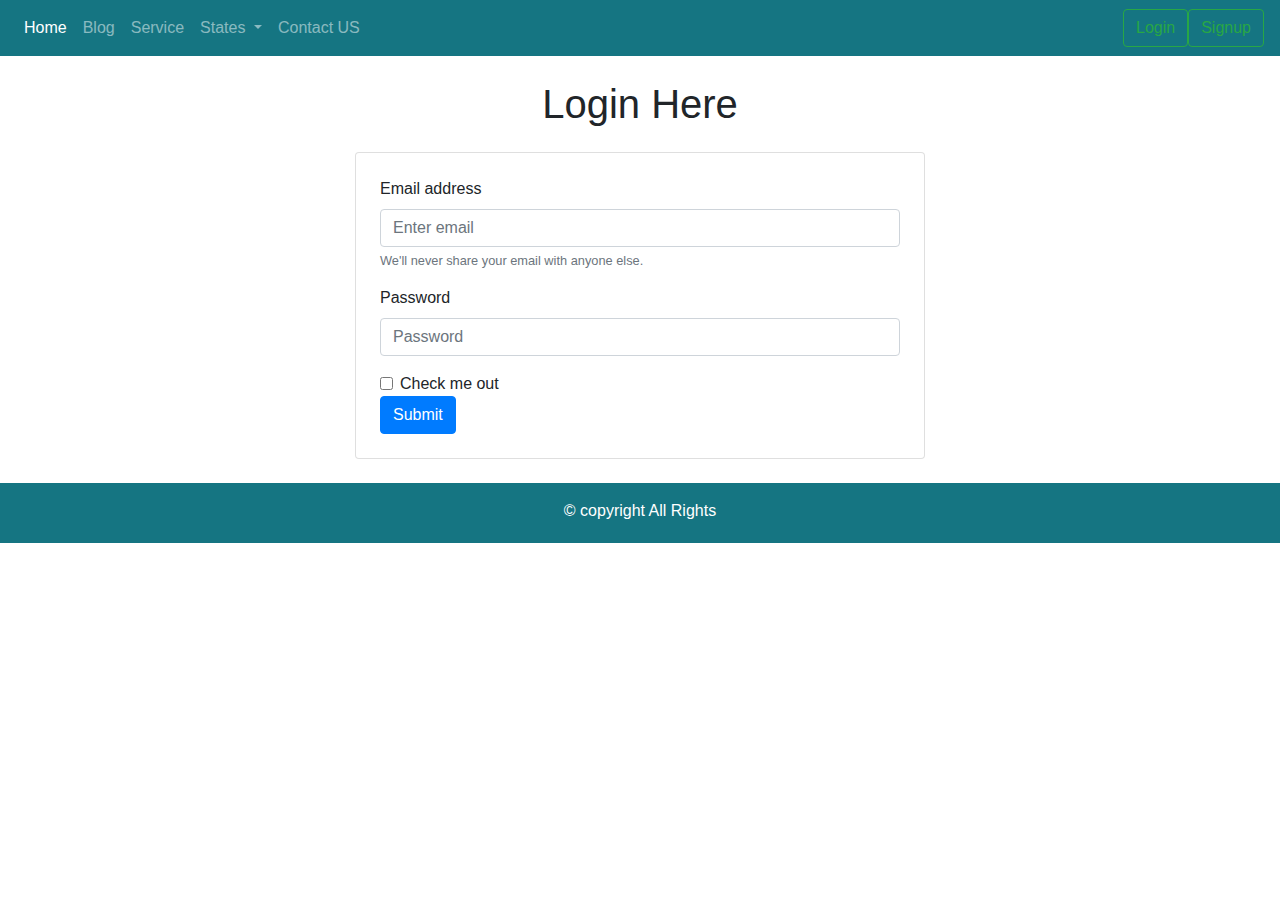
<file: login.html>
<!DOCTYPE html>
<html lang="en">
<head>
    <meta charset="UTF-8">
    <meta name="viewport" content="width=device-width, initial-scale=1.0">
    <title>Login</title>
    <link rel="stylesheet" href="./css/bootstrap.min.css">


    <style>
        .my-bg-color {
            background: rgb(21, 117, 130);
        }

        footer {
            height: 60px;
            width: 100%;
            background: rgb(21, 117, 130);

        }
    </style>
</head>

<body>
   
<!--Nav bar-->

<nav class="navbar navbar-expand-lg navbar-dark my-bg-color">
    <!--<a class="navbar-brand" href="#">Blog</a>-->
    <button class="navbar-toggler" type="button" data-toggle="collapse" data-target="#navbarSupportedContent" aria-controls="navbarSupportedContent" aria-expanded="false" aria-label="Toggle navigation">
      <span class="navbar-toggler-icon"></span>
    </button>
  
    <div class="collapse navbar-collapse" id="navbarSupportedContent">
      <ul class="navbar-nav mr-auto">
        <li class="nav-item active">
          <a class="nav-link" href="#">Home <span class="sr-only">(current)</span></a>
        </li>
        <li class="nav-item">
          <a class="nav-link" href="#">Blog</a>
        </li>
        <li class="nav-item">
          <a class="nav-link" href="#Service">Service</a>
        </li>
        <li class="nav-item dropdown">
          <a class="nav-link dropdown-toggle" href="#" id="navbarDropdown" role="button" data-toggle="dropdown" aria-haspopup="true" aria-expanded="false">
            States
          </a>
          <div class="dropdown-menu" aria-labelledby="navbarDropdown">
            <a class="dropdown-item" href="#">Pune</a>
            <a class="dropdown-item" href="#">MP</a>
            <div class="dropdown-divider">UP</div>
            <a class="dropdown-item" href="#">Other</a>
          </div>
        </li>
        <li class="nav-item">
          <a class="nav-link" href="#">Contact US</a>
        </li>
      </ul>
      <div class="form-inline my-2 my-lg-0">
        <a href="./login.html">
        <button class="btn btn-outline-success my-2 my-sm-0" type="submit">Login</button>
      </a>
        <a href="./signup.html">
        <button class="btn btn-outline-success my-2 my-sm-0" type="submit">Signup</button>
      </a>
      </div>
    </div>
  </nav>

  
  <div class="container">
    <h1 class="text-center m-4">Login Here</h1>
    <div class="row">
        <div class="col-md-3">
        </div>
        <div class="card col-md-6 p-4 mb-4">
            <form>
                <div class="form-group">
                    <label for="exampleInputEmail1">Email address</label>
                    <input type="email" class="form-control" id="exampleInputEmail1" aria-describedby="emailHelp"
                        placeholder="Enter email">
                    <small id="emailHelp" class="form-text text-muted">We'll never share your email with anyone
                        else.</small>
                </div>
                <div class="form-group">
                    <label for="exampleInputPassword1">Password</label>
                    <input type="password" class="form-control" id="exampleInputPassword1" placeholder="Password">
                </div>
                <div class="form-check">
                    <input type="checkbox" class="form-check-input" id="exampleCheck1">
                    <label class="form-check-label" for="exampleCheck1">Check me out</label>
                </div>
                <button type="submit" class="btn btn-primary">Submit</button>
            </form>
        </div>
    </div>
</div>
<footer>
    <div>
        <p class="text-center text-white pt-3">© copyright All Rights</p>
    </div>
</footer>

<script src="https://code.jquery.com/jquery-3.2.1.slim.min.js" integrity="sha384-KJ3o2DKtIkvYIK3UENzmM7KCkRr/rE9/Qpg6aAZGJwFDMVNA/GpGFF93hXpG5KkN" crossorigin="anonymous"></script>
<script src="https://cdn.jsdelivr.net/npm/popper.js@1.12.9/dist/umd/popper.min.js" integrity="sha384-ApNbgh9B+Y1QKtv3Rn7W3mgPxhU9K/ScQsAP7hUibX39j7fakFPskvXusvfa0b4Q" crossorigin="anonymous"></script>
<script src="https://cdn.jsdelivr.net/npm/bootstrap@4.0.0/dist/js/bootstrap.min.js" integrity="sha384-JZR6Spejh4U02d8jOt6vLEHfe/JQGiRRSQQxSfFWpi1MquVdAyjUar5+76PVCmYl" crossorigin="anonymous"></script>

</body>
</html>
</file>
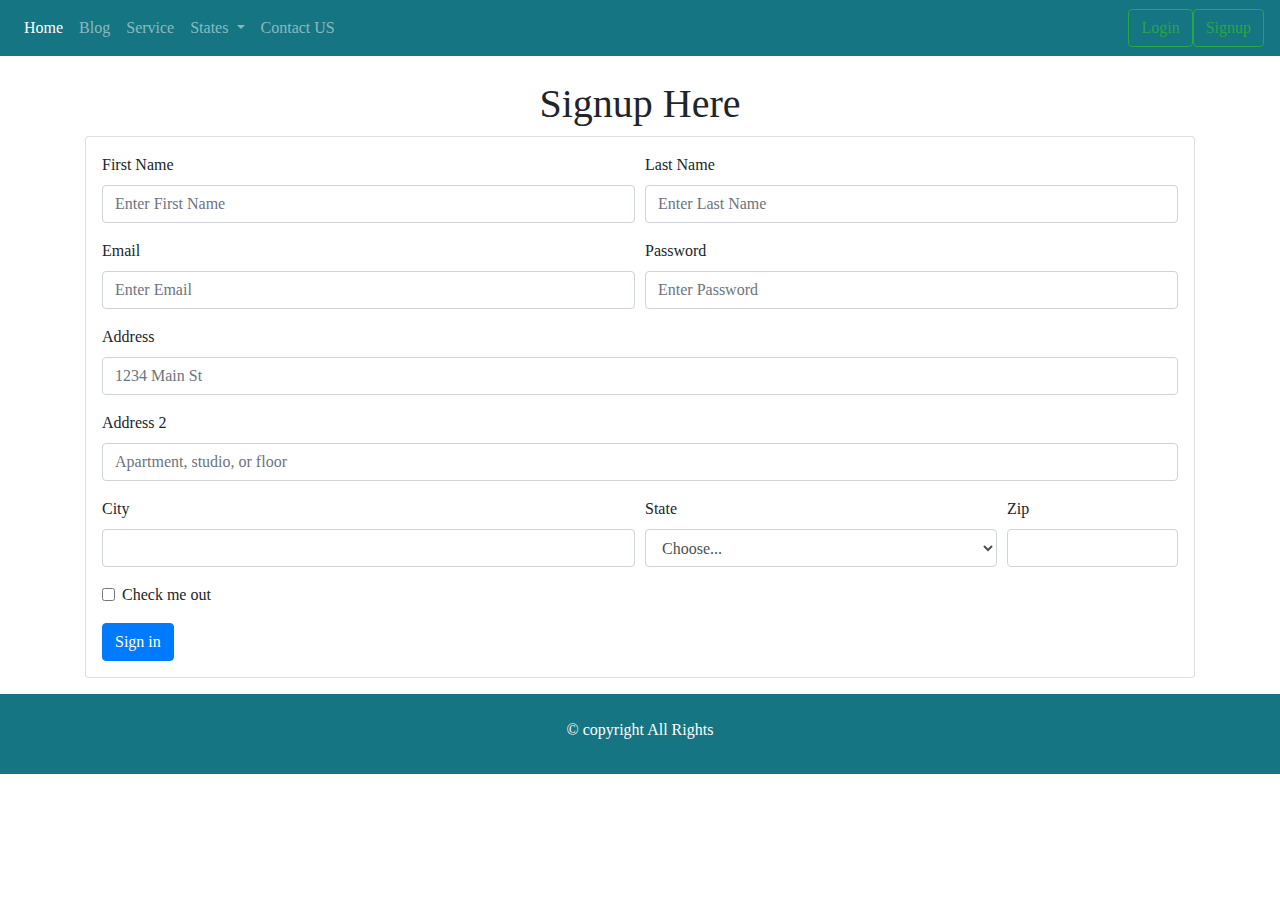
<file: signup.html>
<!DOCTYPE html>
<html lang="en">
<head>
    <meta charset="UTF-8">
    <meta name="viewport" content="width=device-width, initial-scale=1.0">
    <title>Signup</title>
    <link rel="stylesheet" href="./css/bootstrap.min.css">
      <!--<link rel="stylesheet" href="https://cdn.jsdelivr.net/npm/bootstrap@4.0.0/dist/css/bootstrap.min.css" integrity="sha384-Gn5384xqQ1aoWXA+058RXPxPg6fy4IWvTNh0E263XmFcJlSAwiGgFAW/dAiS6JXm" crossorigin="anonymous">-->
      <link rel="stylesheet" href="style.css">
</head>
<body>
   
<!--Nav bar-->

<nav class="navbar navbar-expand-lg navbar-dark my-bg-color">
    <!--<a class="navbar-brand" href="#">Blog</a>-->
    <button class="navbar-toggler" type="button" data-toggle="collapse" data-target="#navbarSupportedContent" aria-controls="navbarSupportedContent" aria-expanded="false" aria-label="Toggle navigation">
      <span class="navbar-toggler-icon"></span>
    </button>
  
    <div class="collapse navbar-collapse" id="navbarSupportedContent">
      <ul class="navbar-nav mr-auto">
        <li class="nav-item active">
          <a class="nav-link" href="#">Home <span class="sr-only">(current)</span></a>
        </li>
        <li class="nav-item">
          <a class="nav-link" href="#">Blog</a>
        </li>
        <li class="nav-item">
          <a class="nav-link" href="#Service">Service</a>
        </li>
        <li class="nav-item dropdown">
          <a class="nav-link dropdown-toggle" href="#" id="navbarDropdown" role="button" data-toggle="dropdown" aria-haspopup="true" aria-expanded="false">
            States
          </a>
          <div class="dropdown-menu" aria-labelledby="navbarDropdown">
            <a class="dropdown-item" href="#">Pune</a>
            <a class="dropdown-item" href="#">MP</a>
            <div class="dropdown-divider">UP</div>
            <a class="dropdown-item" href="#">Other</a>
          </div>
        </li>
        <li class="nav-item">
          <a class="nav-link" href="#">Contact US</a>
        </li>
      </ul>
      <div class="form-inline my-2 my-lg-0">
        <a href="./login.html">
        <button class="btn btn-outline-success my-2 my-sm-0" type="submit">Login</button>
      </a>
        <a href="./signup.html">
        <button class="btn btn-outline-success my-2 my-sm-0" type="submit">Signup</button>
      </a>
      </div>
    </div>
  </nav>

  <div class="container pb-3">
    <div>
        <h1 class="text-center mt-4">Signup Here</h1>
    </div>
    <div class="card p-3 ">
  <form>
    <div class="form-row">
      <div class="form-group col-md-6">
        <label for="inputEmail4">First Name</label>
        <input type="text" name="userfirstname"class="form-control" id="inputEmail4" placeholder="Enter First Name ">
      </div>
      <div class="form-group col-md-6">
        <label for="inputPassword4">Last Name</label>
        <input type="text" name="userlastname"class="form-control" id="inputPassword4" placeholder="Enter Last Name">
      </div>
    </div>
    <div class="form-row">
    <div class="form-group col-md-6">
      <label for="inputAddress">Email</label>
      <input type="email" name="useremail"class="form-control" id="inputAddress" placeholder="Enter Email">
    </div>
    <div class="form-group col-md-6">
      <label for="inputPassword4">Password</label>
      <input type="password" class="form-control" id="inputPassword4" placeholder="Enter Password">
    </div>
  </div>
    <div class="form-group">
      <label for="inputAddress">Address</label>
      <input type="text" class="form-control" id="inputAddress" placeholder="1234 Main St">
    </div>
    <div class="form-group">
      <label for="inputAddress2">Address 2</label>
      <input type="text" class="form-control" id="inputAddress2" placeholder="Apartment, studio, or floor">
    </div>
    <div class="form-row">
      <div class="form-group col-md-6">
        <label for="inputCity">City</label>
        <input type="text" class="form-control" id="inputCity">
      </div>
      <div class="form-group col-md-4">
        <label for="inputState">State</label>
        <select id="inputState" class="form-control">
          <option selected>Choose...</option>
          <option>Pune</option>
          <option>Nashik</option>
          <option>Dhule</option>
        </select>
      </div>
      <div class="form-group col-md-2">
        <label for="inputZip">Zip</label>
        <input type="text" class="form-control" id="inputZip">
      </div>
    </div>
    <div class="form-group">
      <div class="form-check">
        <input class="form-check-input" type="checkbox" id="gridCheck">
        <label class="form-check-label" for="gridCheck">
          Check me out
        </label>
      </div>
    </div>
    <button type="submit" class="btn btn-primary">Sign in</button>
     </form>
    </div>
    </div>

    <footer>
      <div >
          <p class="text-center text-white pt-4">© copyright  All Rights</p>
      </div>
  </footer>

    <script src="https://code.jquery.com/jquery-3.2.1.slim.min.js" integrity="sha384-KJ3o2DKtIkvYIK3UENzmM7KCkRr/rE9/Qpg6aAZGJwFDMVNA/GpGFF93hXpG5KkN" crossorigin="anonymous"></script>
    <script src="https://cdn.jsdelivr.net/npm/popper.js@1.12.9/dist/umd/popper.min.js" integrity="sha384-ApNbgh9B+Y1QKtv3Rn7W3mgPxhU9K/ScQsAP7hUibX39j7fakFPskvXusvfa0b4Q" crossorigin="anonymous"></script>
    <script src="https://cdn.jsdelivr.net/npm/bootstrap@4.0.0/dist/js/bootstrap.min.js" integrity="sha384-JZR6Spejh4U02d8jOt6vLEHfe/JQGiRRSQQxSfFWpi1MquVdAyjUar5+76PVCmYl" crossorigin="anonymous"></script>

</body>
</html>
</file>
<file: style.css>
*{
    padding: 0;
    margin: 0;
    box-sizing: border-box;
    font-family: Cambria, Cochin, Georgia, Times, 'Times New Roman', serif;
}

html,body{
    width: 100%;
    height: 100%;
}

.my-bg-color{
    background: rgb(21, 117, 130);
}

h5{
color: cadetblue;
}

footer{
    height: 80px;
    width: 100%;
    background: rgb(21, 117, 130);
}
</file>
